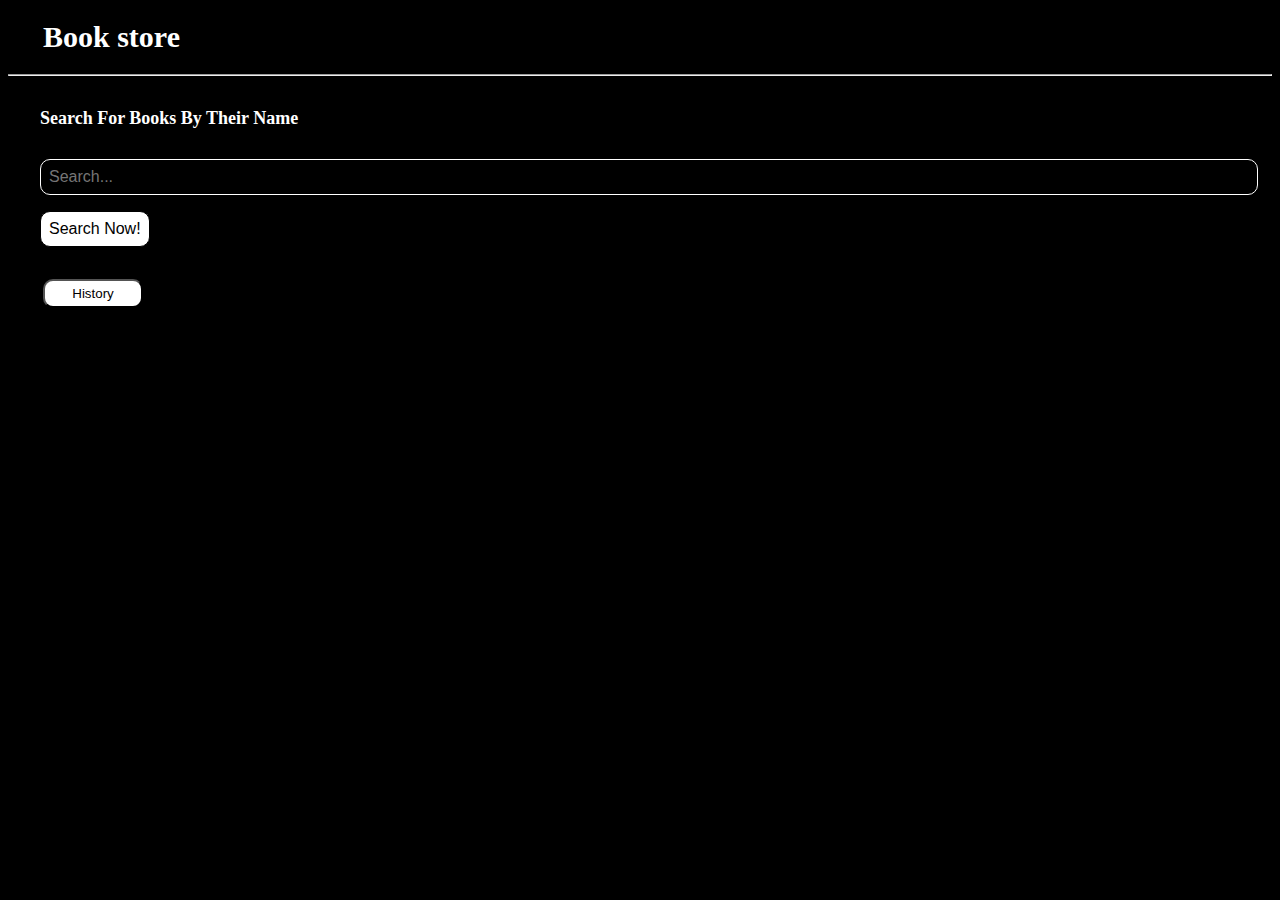
<file: index.html>
<!DOCTYPE html>
<html lang="en">

<head>
  <meta charset="UTF-8" />
  <title>Book store</title>
  <link rel="stylesheet" type="text/css" href="style.css" />

</head>

<body>
  <h1 class="store">Book store</h1>
  <hr />
  <form>
    <h1>Search For Books By Their Name</h1>
    <br/>
    <input type="text" id="search" placeholder="Search..." color="black" />
    <button type="submit" class="search">Search Now!</button>
  </form>
  <div id="Fresult"></div>
  <button id="Searchhistory"> History</button>
  <script src="script.js"></script>
</body>

</html>
</file>
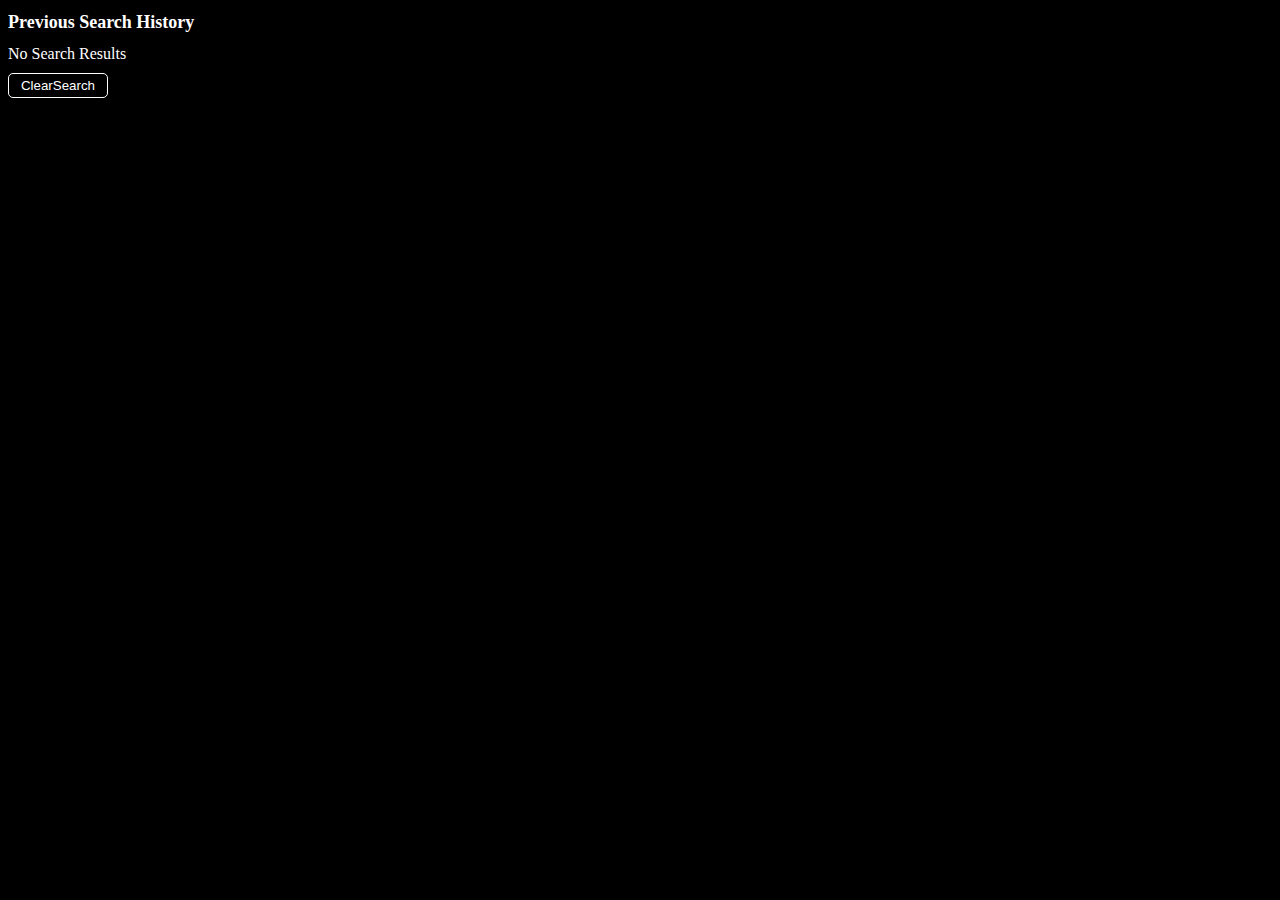
<file: history.html>
<!DOCTYPE html>
<html>

<head>
  <title> History</title>
  <link rel="stylesheet" href="style.css">
</head>

<body>
  <h1>Previous Search History</h1>
  <div id="History"></div>
  
  <button id="Search">ClearSearch</button>

  <script src="history.js"></script>
</body>

</html>
</file>
<file: style.css>
*{
    background-color: rgb(0, 0, 0);
    color: white;

}

input{
    width: 100%;
    padding: 8px;
    font-size: medium;
    border: 2px solid black;
    border-radius: 20px;
  }

  #Searchhistory {
    width: 100px;
    margin-left: 35px;
    border: 1px soild black;
    color: black;
    background-color: white;
    border-radius: 10px;
    height: 29px;
    cursor: pointer;
  }
  
  body {
    background-color: black;
    color: white;
  }
  h1{
    font-size: 18px;
  }
  form {
    
    flex-direction: column;
    align-items: center;
    margin: 2rem;
  }
  
  label {
    font-size: 1.5rem;
  }
  
  input[type="text"] {
    background: black;
    color: #fff;
    padding: 8px 8px;
    font-size: 1rem;
    border: 1px solid white;
    border-radius: 10px;
    margin-bottom: 1rem;
  }
  
  button[type="submit"] {
    background-color: white;
    color: black;
    padding: 0.5rem 0.5rem;
    font-size: 1rem;
    border: 1px solid black;
    border-radius: 10px;
    cursor: pointer;
  }
  #Search{
     width: 100px;
     padding: 4px;
     margin-top: 10px;
     border: 1px solid white;
     border-radius: 5px;
     background-color: black;
     color: white;
     cursor: pointer;
  }
  .results {
    display: flex;
    flex-wrap: wrap;
    justify-content: space-between;
    margin: 2rem;
  }
  
  .results{
    width: calc(33.33% - 1rem);
    margin: 1rem;
    padding: 1rem;
    border: 2px solid white;
    border-radius: 5px;
  }
  
  .result img {
    max-width: 100%;
    height: auto;
    margin-bottom: 1rem;
  }
  
  .result h3 {
    font-size: 1.5rem;
    margin-bottom: 0.5rem;
  }
  
  .result p {
    font-size: 1.2rem;
    margin-bottom: 0.5rem;
  }
  
  .result button {
    background-color: white;
    color: black;
    padding: 0.5rem 1rem;
    font-size: 1.2rem;
    border: none;
    border-radius: 5px;
    cursor: pointer;
  }
  .store {
    color: #fff;
    font-size: 30px;
    margin-left: 35px;
  }
  /* #Fresult {
    display: flex;
    flex-wrap: wrap;
    justify-content: space-around;
  } */
 #History {
      display: flex;
      flex-wrap: wrap;
      position: relative;
      justify-content: space-between;
      cursor: pointer;
    }
</file>
